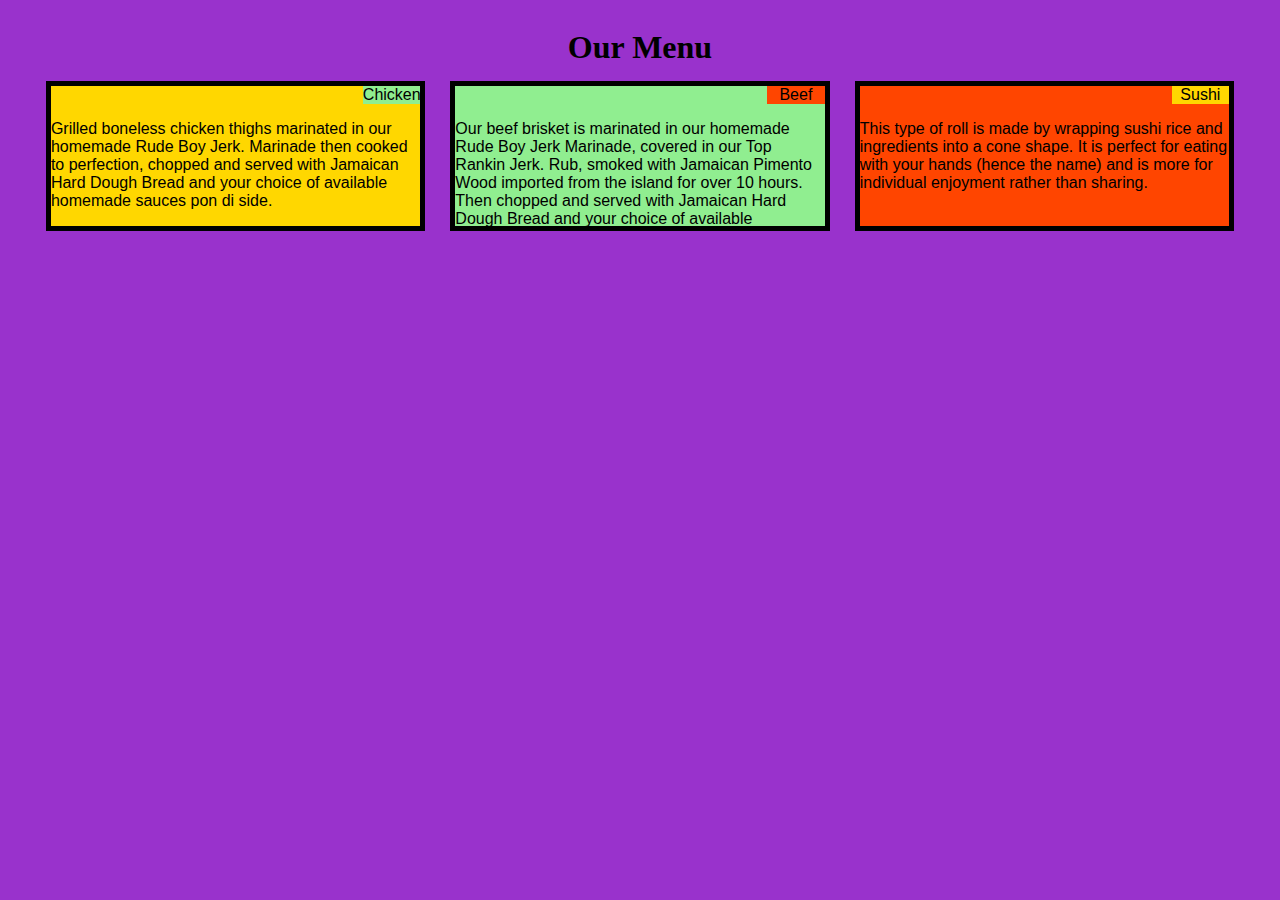
<file: index.html>
<!DOCTYPE html>
<html>
<head>
<meta charset="utf-8">
<meta name="viewport" content="width=device-width, initial-scale=1">
<title>Our Menu</title>
<link rel="stylesheet" href="myStyle.css">
</head>
<body>
<h1 align= "center">Our Menu</h1>


<div class="row">
 
    
    <div class="col-lg-4 col-md-5 col-sm-11 menubox titleyellow col-mar-left">
      <div class="titlegreen title-lg title-md title-sm">Chicken</div>
    <p>Grilled boneless chicken thighs marinated in our homemade Rude Boy Jerk. Marinade then cooked to perfection, chopped and served with Jamaican Hard Dough Bread and your choice of available homemade sauces pon di side.</p>
    
    </div>

    <div class="col-lg-4 col-md-5 col-sm-11 menubox titlegreen col-mar-right">
      <div class= "titlered title-lg title-md title-sm">Beef</div>
    <p>Our beef brisket is marinated in our homemade Rude Boy Jerk Marinade, covered in our Top Rankin Jerk. Rub, smoked with Jamaican Pimento Wood imported from the island for over 10 hours. Then chopped and served with Jamaican Hard Dough Bread and your choice of available homemade sauces pon di side.</p>

    </div>
    <div class="col-lg-4 col-md-11 col-sm-11 menubox titlered">
      <div class="titleyellow title-lg title-md title-sm">Sushi</div>
    <p>This type of roll is made by wrapping sushi rice and ingredients into a cone shape. It is perfect for eating with your hands (hence the name) and is more for individual enjoyment rather than sharing.</p>
    </div>
   
   </div>
  </div>


</body>
</html>
</file>
<file: myStyle.css>
* {
  box-sizing: border-box;
  overflow: auto;
  
  
}

h1 {
  margin-bottom: 15px;
}

body {
  background-color: #9932CC;
  }

.menubox {
  border: 5px solid black;
  height: 150px;

  font-family: Helvetica;

}
  


.titlegreen {
  background-color: #90EE90;
}

.titlered {
  background-color: #FF4500;
 }

.titleyellow {
  background-color: #FFD700;
}


/* Simple Responsive Framework. */
.row {
  width: 100%;
  margin-right: 2%;
  margin-left: 2%;
}
/********** Desktop devices only **********/
@media (min-width: 992px) {
  .col-lg-1, .col-lg-2, .col-lg-3, .col-lg-4, .col-lg-5, .col-lg-6, .col-lg-7, .col-lg-8, .col-lg-9, .col-lg-10, .col-lg-11, .col-lg-12 {
    float: left;
    
  }
  .col-lg-1 {
    width: 8.33%;
  }
  .col-lg-2 {
    width: 16.66%;
  }
  .col-lg-3 {
    width: 25%;
  }
  .col-lg-4 {
    width: 30%;
  margin-right: 1%;
  margin-left: 1%;
  }
  .col-lg-5 {
    width: 41.66%;
  }
  .col-lg-6 {
    width: 50%;
  }
  .col-lg-7 {
    width: 58.33%;
  }
  .col-lg-8 {
    width: 66.66%;
  }
  .col-lg-9 {
    width: 74.99%;
  }
  
  .col-lg-10 {
    width: 83.33%;
   }
  .col-lg-11 {
    width: 91.66%;
  }
  
   .col-lg-12 {
    width: 100%;
  }
  .title-lg {
  text-align:center;
  position:relative;
  left: 84.5%;
  top: 0px;
  width: 15.5%;
  
 }
   
  
}
/********** Tablets devices only **********/
@media (min-width: 768px) and (max-width: 991px) {
  .col-md-1, .col-md-2, .col-md-3, .col-md-4, .col-md-5, .col-md-6, .col-md-7, .col-md-8, .col-md-9, .col-md-10, .col-md-11, .col-md-12 {
    float: left;
    margin-bottom: 2%;
    
  }
  .col-md-1 {
    width: 8.33%;
  }
  .col-md-2 {
    width: 16.66%;
  }
  .col-md-3 {
    width: 25%;
  }
  .col-md-4 {
    width: 30%;
  }
  .col-md-5 {
    width: 45%;
  }
  .col-md-6 {
    width: 50%;
  }
  .col-md-7 {
    width: 58.33%;
  }
  .col-md-8 {
    width: 66.66%;
  }
  .col-md-9 {
    width: 74.99%;
  }
  
 .col-md-10 {
    width: 83.33%;
  }
  
  .col-md-11 {
    width: 96%;
  }
  
   .col-md-12 {
    width: 100%;
  }

  .title-md {
  text-align:center;
  position:relative;
  left: 82.5%;
  top: 0px;
  width: 19.5%;

  
 }

 .col-mar-left {
  margin-right: 3%;
 }
 
 .col-mar-right {
  margin-left: 3%;
 } 

  }
  /********** Mobile devices only **********/
@media (max-width: 767px) {
  .col-sm-1, .col-sm-2, .col-sm-3, .col-sm-4, .col-sm-5, .col-sm-6, .col-sm-7, .col-sm-8, .col-sm-9, .col-sm-10, .col-sm-11, .col-sm-12 {
    float: left;
    margin-bottom: 2%;
    
  }
  .col-sm-1 {
    width: 8.33%;
  }
  .col-sm-2 {
    width: 16.66%;
  }
  .col-sm-3 {
    width: 25%;
  }
  .col-sm-4 {
    width: 30%;
  }
  .col-sm-5 {
    width: 41.66%;
  }
  .col-sm-6 {
    width: 50%;
  }
  .col-sm-7 {
    width: 58.33%;
  }
  .col-sm-8 {
    width: 66.66%;
  }
  .col-sm-9 {
    width: 74.99%;
  }

  
  .col-sm-10 {
    width: 83.33%;
    
  }
  
.col-sm-11 {
    width: 96%;
  }
  
.col-sm-12 {
    width: 100%;
  }

.title-sm {
  text-align:center;
  position:relative;
  left: 80.5%;
  top: 0px;
  width: 20.5%;
  
 }

  }
</file>
